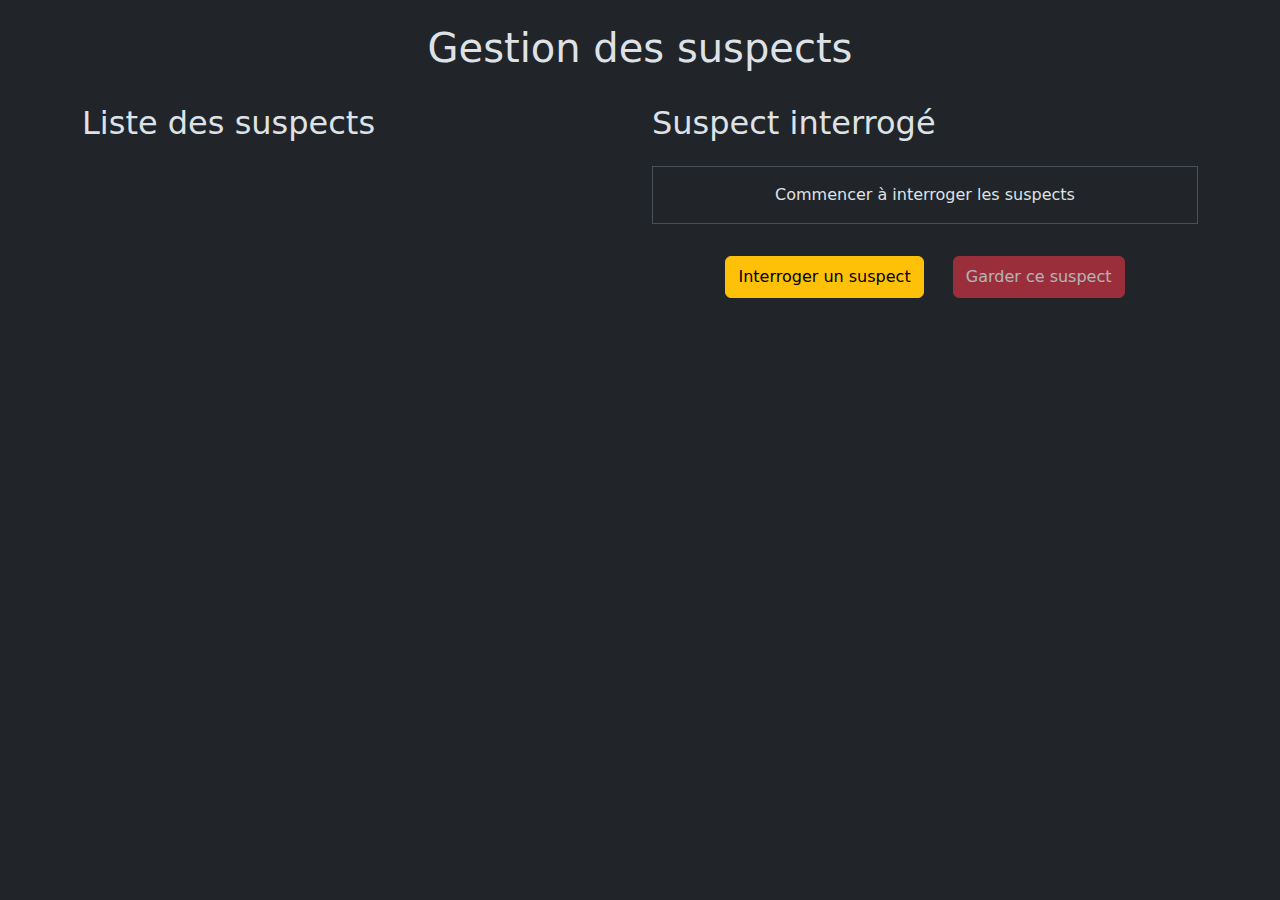
<file: exo/exoSuspect/index.html>
<!DOCTYPE html>
<html lang="en" data-bs-theme="dark">
  <head>
    <meta charset="UTF-8" />
    <meta name="viewport" content="width=device-width, initial-scale=1.0" />
    <link
      href="https://cdn.jsdelivr.net/npm/bootstrap@5.3.0-alpha1/dist/css/bootstrap.min.css"
      rel="stylesheet"
    />
    <title>RandomSuspect</title>
  </head>
  <body>
    <h1 class="text-center pt-4">Gestion des suspects</h1>
    <div
      class="container py-4 d-flex flex-column flex-xl-row row-gap-5 column-gap-4 align-items-center align-items-xl-start"
    >
      <ul class="list-group w-100 order-xl-2">
        <h2>Suspect interrogé</h2>
        <li class="list-group-item my-3 py-3 text-center suspect">
          Commencer à interroger les suspects
        </li>
        <div class="buttons px-xl-5 w-100 text-center">
          <button class="btn btn-warning py-2 me-xl-4 inter">
            Interroger un suspect
          </button>
          <button class="btn btn-danger py-2 my-3 cellule">
            Garder ce suspect
          </button>
        </div>
      </ul>
      <ul class="list-group w-100 order-xl-1 suspects">
        <h2 class="pb-3">Liste des suspects</h2>
      </ul>
    </div>
    <script>
      const btnInterroge = document.querySelector(".inter");
      const btnSuspect = document.querySelector(".cellule");
      const ul = document.querySelector(".suspects");
      const suspect = document.querySelector(".suspect");
      const liste = ul.childNodes;
      let prisonnier;

      remplissage();

      btnInterroge.addEventListener("click", function () {
        let random = Math.floor(Math.random() * (liste.length - 3)) + 3;
        suspect.innerHTML = liste[random].innerHTML;
        liste[random].remove();
        if (liste.length === 3) {
          setTimeout(function () {
            suspect.innerHTML =
              "La liste est vide, patientez pendant le rechargement de la liste...";
            setTimeout(() => remplissage(), 1000);
          }, 2000);
        }
        prison();
      });

      btnSuspect.addEventListener("click", function () {
        prisonnier = suspect.innerHTML;
        suspect.innerHTML = "Commencer à interroger les suspects";
        prison();
      });

      function remplissage() {
        fetch("https://randomuser.me/api/?results=5")
          .then((Response) => {
            if (Response.ok) {
              return Response.json();
            } else {
              console.log("Error");
              return "";
            }
          })
          .then((res) => {
            let data = res.results;
            for (let i = 0; i < data.length; i++) {
              if (prisonnier && i === 0) {
                ul.innerHTML += `<li class="list-group-item">${prisonnier}</li>`;
                btnSuspect.disabled = false;
                prisonnier = false;
                continue;
              }
              const element = data[i];
              let nomComplet = `${element.name.first} ${element.name.last}`;
              ul.innerHTML += `<li class="list-group-item">${nomComplet}</li>`;
            }
          })
          .catch((error) => {
            console.log(error);
          });
        suspect.innerHTML = "Commencer à interroger les suspects";
        prison();
      }

      function prison() {
        if (
          prisonnier ||
          suspect.innerHTML === "Commencer à interroger les suspects"
        ) {
          btnSuspect.disabled = true;
        } else {
          btnSuspect.disabled = false;
        }
      }
    </script>
  </body>
</html>
</file>
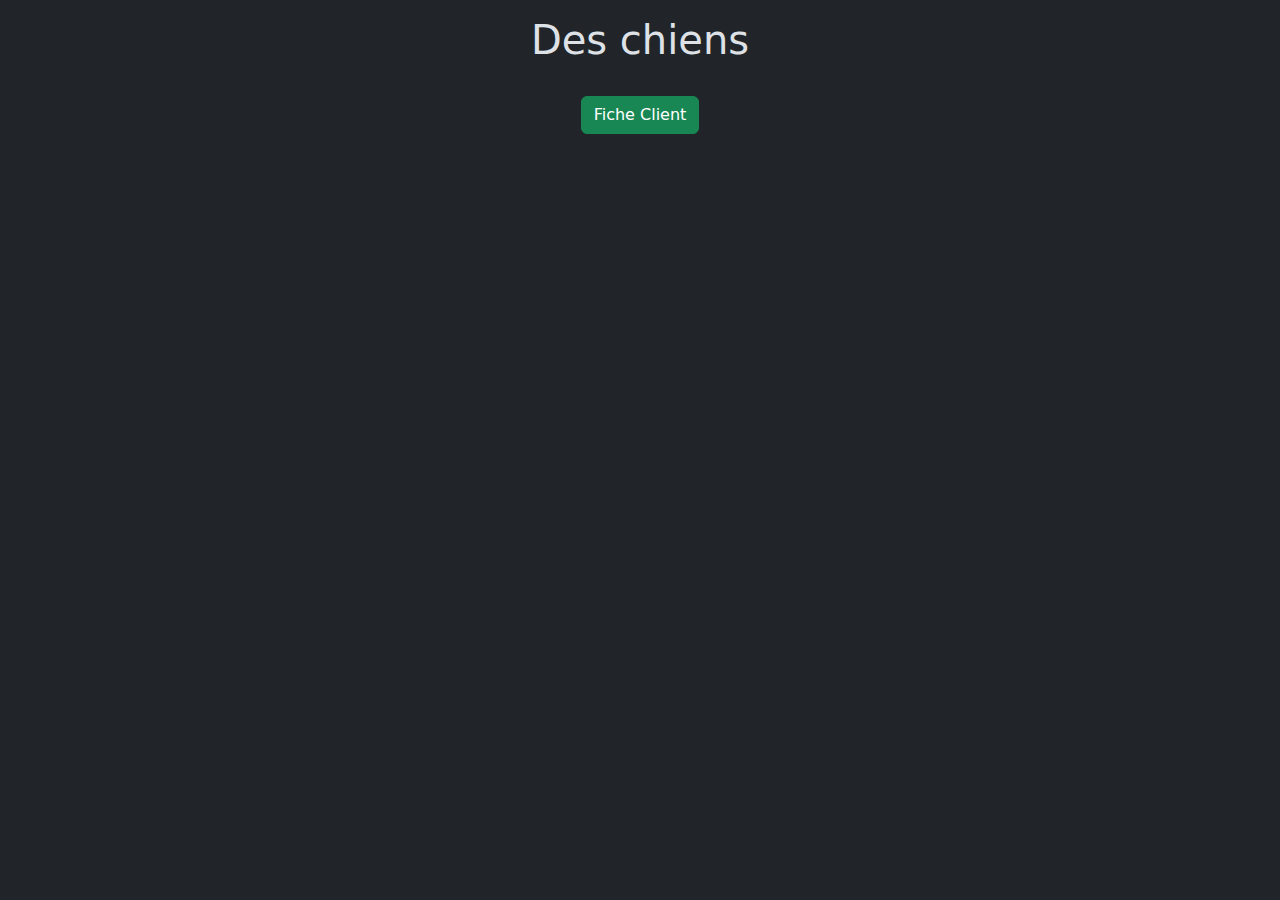
<file: exo/exoUser1/index.html>
<!DOCTYPE html>
<html lang="en" data-bs-theme="dark">
  <head>
    <meta charset="UTF-8" />
    <meta name="viewport" content="width=device-width, initial-scale=1.0" />
    <link
      href="https://cdn.jsdelivr.net/npm/bootstrap@5.3.0-alpha1/dist/css/bootstrap.min.css"
      rel="stylesheet"
    />
    <link rel="stylesheet" href="style.css" />
    <title>RandomUser</title>
  </head>
  <body>
    <h1 class="text-center my-3">Des chiens</h1>
    <div class="text-center py-3">
      <button class="btn btn-success" id="btn">Fiche Client</button>
      <div
        class="container my-5 d-flex justify-content-evenly align-items-center p-5 flex-wrap row-gap-3"
        id="container"
      ></div>
    </div>
    <script src="https://cdn.jsdelivr.net/npm/bootstrap@5.3.0-alpha1/dist/js/bootstrap.bundle.min.js"></script>
    <script>
      const contain = document.getElementById("container");
      const btn = document.getElementById("btn");

      btn.addEventListener("click", function () {
        let promise = fetch("https://randomuser.me/api/?nat=es,fr,gb,de,nl")
          .then((Response) => {
            if (Response.ok) {
              console.log(Response.ok);
              return Response.json();
            } else {
              console.log("Error");
              return "";
            }
          })
          .then((res) => {
            let data = res.results[0];
            console.log(data);
            let prenomClient = data.name.first;
            let nomClient = data.name.last;
            let paysClient = data.location.country;
            let photoClient = data.picture.large;
            let divCard = `<div class="card width">
                              <img
                                src=${photoClient}
                                alt="Données client"
                                class="rounded-5 m-3"
                                id="img"/>
                              <div class="card-body">
                                <ul class="list-group list-group-flush">
                                  <li class="list-group-item">
                                    <span id="firstname">${prenomClient}</span> 
                                    <span id="lastname">${nomClient}</span>
                                  </li>
                                  <li class="list-group-item" id="country">${paysClient}</li>
                                </ul>
                              </div>
                            </div>`;
            contain.innerHTML += divCard;
          })
          .catch((error) => {
            console.log(error);
          });
      });

      //FAUX
      /* btn.addEventListener("click", function () {
        let promise = fetch("https://randomuser.me/api/?nat=es,fr,gb,de,nl")
          .then((Response) => {
            if (Response.ok) {
              console.log(Response.ok);
              return Response.json();
            } else {
              console.log("Error");
              return "";
            }
          })
          .then((res) => {
            let data = res.results[0];
            let paysClient = data.location.country;
            let prenomClient = data.name.first;
            let nomClient = data.name.last;
            let photoClient = data.picture.large;
            let divCard = `<div class="card width">
                        <img
                          src="${photoClient}"
                          alt="Données client"
                          class="rounded-5 m-3"
                          id="img"
                        />
                        <div class="card-body">
                          <ul class="list-group list-group-flush">
                            <li class="list-group-item">
                              <span id="firstname">${prenomClient}</span>
                              <span id="lastname">${nomClient}</span>
                            </li>
                            <li class="list-group-item" id="country">${paysClient}</li>
                          </ul>
                        </div>
                      </div>`;
            contain.innerHTML += divCard;
          })
          .catch((error) => {
            console.log(error);
          });
      }); */
    </script>
  </body>
</html>
</file>
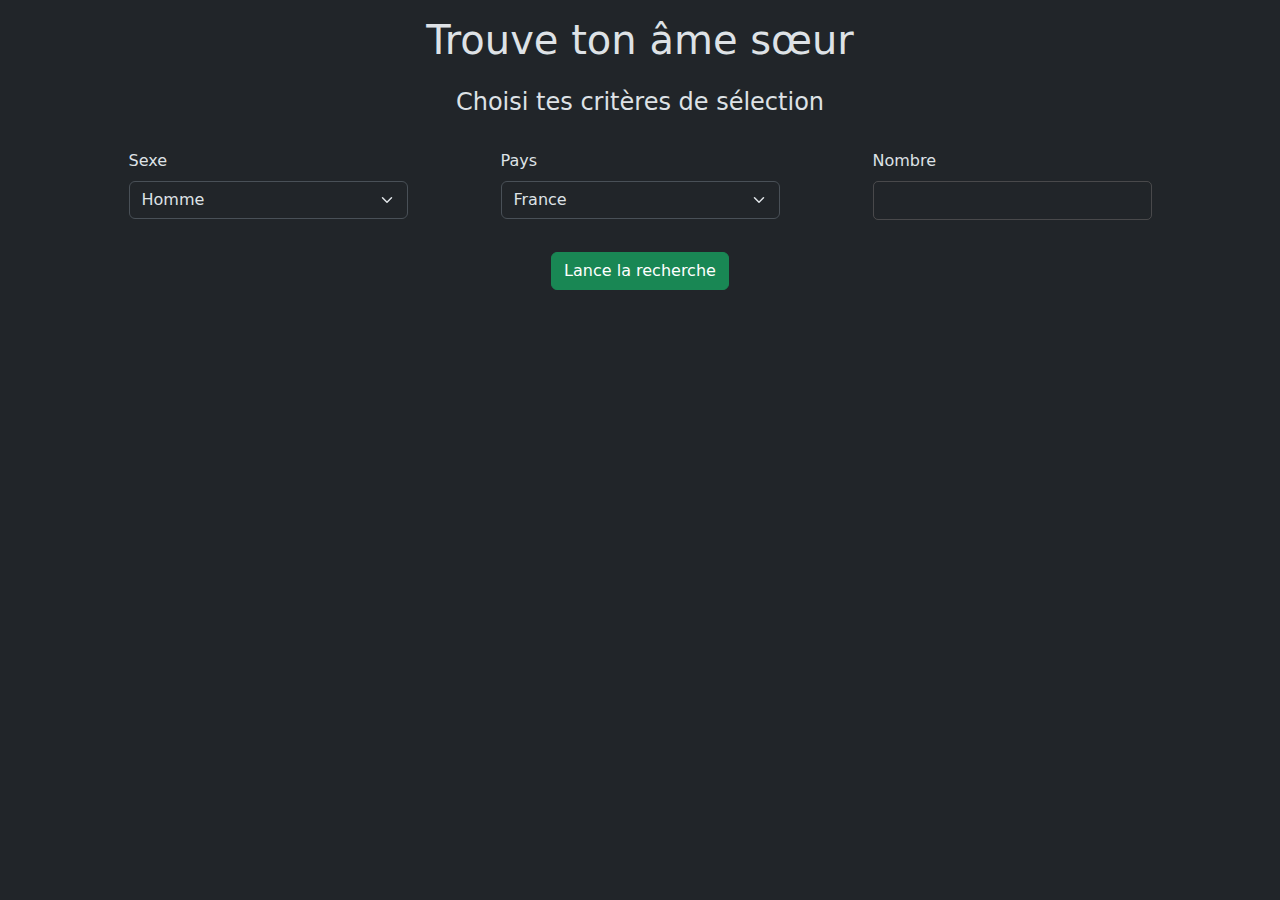
<file: exo/exoUser2/index.html>
<!DOCTYPE html>
<html lang="en" data-bs-theme="dark">
  <head>
    <meta charset="UTF-8" />
    <meta name="viewport" content="width=device-width, initial-scale=1.0" />
    <link
      href="https://cdn.jsdelivr.net/npm/bootstrap@5.3.0-alpha1/dist/css/bootstrap.min.css"
      rel="stylesheet"
    />
    <link rel="stylesheet" href="style.css" />
    <title>RandomUser</title>
  </head>
  <body>
    <h1 class="text-center my-3">Trouve ton âme sœur</h1>
    <h4 class="text-center p-2">Choisi tes critères de sélection</h4>
    <div class="container d-flex">
      <div class="w-25 mx-auto my-3">
        <label for="race" class="form-label">Sexe</label>
        <select class="form-select my-auto" id="sexe">
          <option selected value="male">Homme</option>
          <option value="female">Femme</option>
        </select>
      </div>
      <div class="w-25 mx-auto my-3">
        <label for="pays" class="form-label">Pays</label>
        <select class="form-select my-auto" id="pays">
          <option selected value="France">France</option>
          <option value="Spain">Espagne</option>
          <option value="Netherlands">Pays-Bas</option>
          <option value="Germany">Allemagne</option>
        </select>
      </div>
      <div class="w-25 mx-auto my-3">
        <label for="race" class="form-label">Nombre</label>
        <input type="text" class="input-group" id="number" />
      </div>
    </div>
    <div class="text-center py-3">
      <button class="btn btn-success" id="btn">Lance la recherche</button>
    </div>
    <div
      class="container my-5 d-flex justify-content-evenly align-items-center p-5 flex-wrap row-gap-3"
      id="container"
    ></div>

    <script src="https://cdn.jsdelivr.net/npm/bootstrap@5.3.0-alpha1/dist/js/bootstrap.bundle.min.js"></script>
    <script>
      const contain = document.getElementById("container");
      const sexe = document.getElementById("sexe");
      const pays = document.getElementById("pays");
      const nombre = document.getElementById("number");
      const btn = document.getElementById("btn");

      btn.addEventListener("click", function () {
        contain.innerHTML = "";
        let requis = Number(nombre.value);
        fetch("https://randomuser.me/api/?results=100")
          .then((Response) => {
            if (Response.ok) {
              return Response.json();
            } else {
              console.log("Error");
              return "";
            }
          })
          .then((res) => {
            let data = res.results;
            console.log(data);
          })
          .catch((error) => {
            console.log(error);
          });
      });

      // const img = document.getElementById("img");
      // const prenom = document.getElementById("firstname");
      // const nom = document.getElementById("lastname");
      // const pays = document.getElementById("country");
    </script>
  </body>
</html>
</file>
<file: exo/exoUser1/style.css>
span + span {
  text-transform: uppercase;
}

.width {
  width: 250px;
}
</file>
<file: exo/exoUser2/style.css>
span + span {
  text-transform: uppercase;
}

.width {
  width: 250px;
}

input {
  background-color: transparent;
  border: 1px solid #6b68688c;
  padding: 0.4rem;
  border-radius: 5px;
  color: #b3b3b3;
}
</file>
